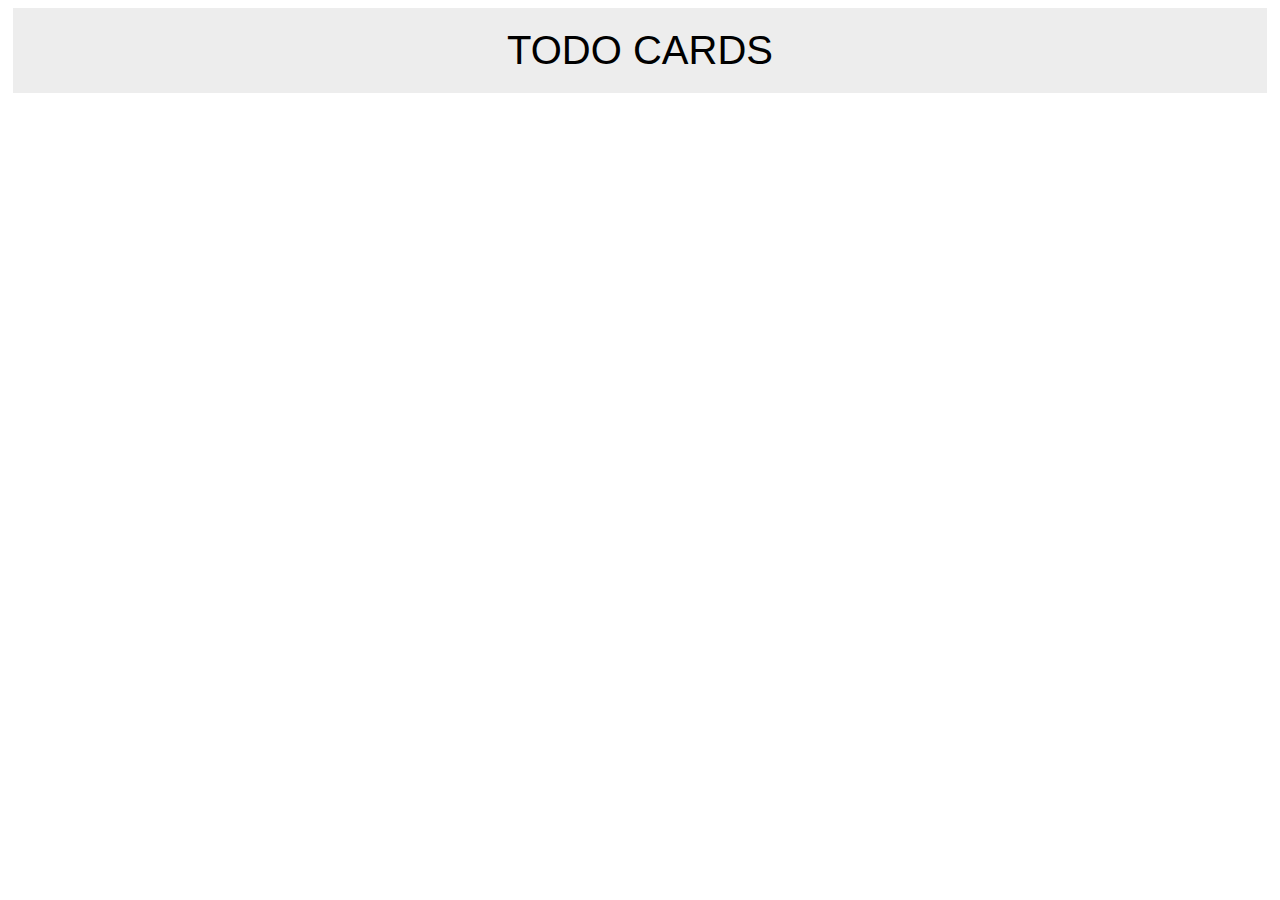
<file: javascript-ma4/level1/question2/index.html>
<!DOCTYPE html>
<html lang="en">
  <head>
    <meta charset="UTF-8" />
    <meta name="viewport" content="width=device-width, initial-scale=1.0" />
    <title>JavaScript - MA04 - Question 2</title>
    <link rel="stylesheet" type="text/css" href="main.css" />
  </head>
  <body>
    <!-- Create a list of TODO cards using the API -->

    <h1>TODO CARDS</h1>

    <div class="results"></div>

    <script src="script.js"></script>
  </body>
</html>
</file>
<file: javascript-ma4/level1/question2/main.css>
h1, h2, p{
  margin: 5px;
  padding: 0;
  font: 100% Arial, Helvetica, sans-serif;
  text-align: center;
}

h1{
    font-size: 2.5em;
    padding: 20px;
    background-color: #ededed;
    
    
}

h2{
    font-size: 1.5em;
}



.results{
    display: flex;
    flex-direction: row;
    max-width: 100%;
    flex-wrap: wrap;
}


.text{
    margin: 5px;
}

.True{
    background-color: lightgreen;
    display: flex;
    flex-direction: column;
    padding: 15px;
    margin: 15px 15px;
    flex-wrap: wrap;
    justify-content: center;
    align-items: center;
    flex-grow: 1;
    width: 25%;
    box-shadow: 1px 3px 10px rgba(0, 0, 0, 0.25);
}

.False{
    background-color: lightcoral;
    display: flex;
    flex-direction: column;
    padding: 15px;
    margin: 15px 15px;
    flex-wrap: wrap;
    justify-content: center;
    align-items: center;
    flex-grow: 1;
    width: 25%;
    box-shadow: 1px 3px 10px rgba(0, 0, 0, 0.25);
}
</file>
